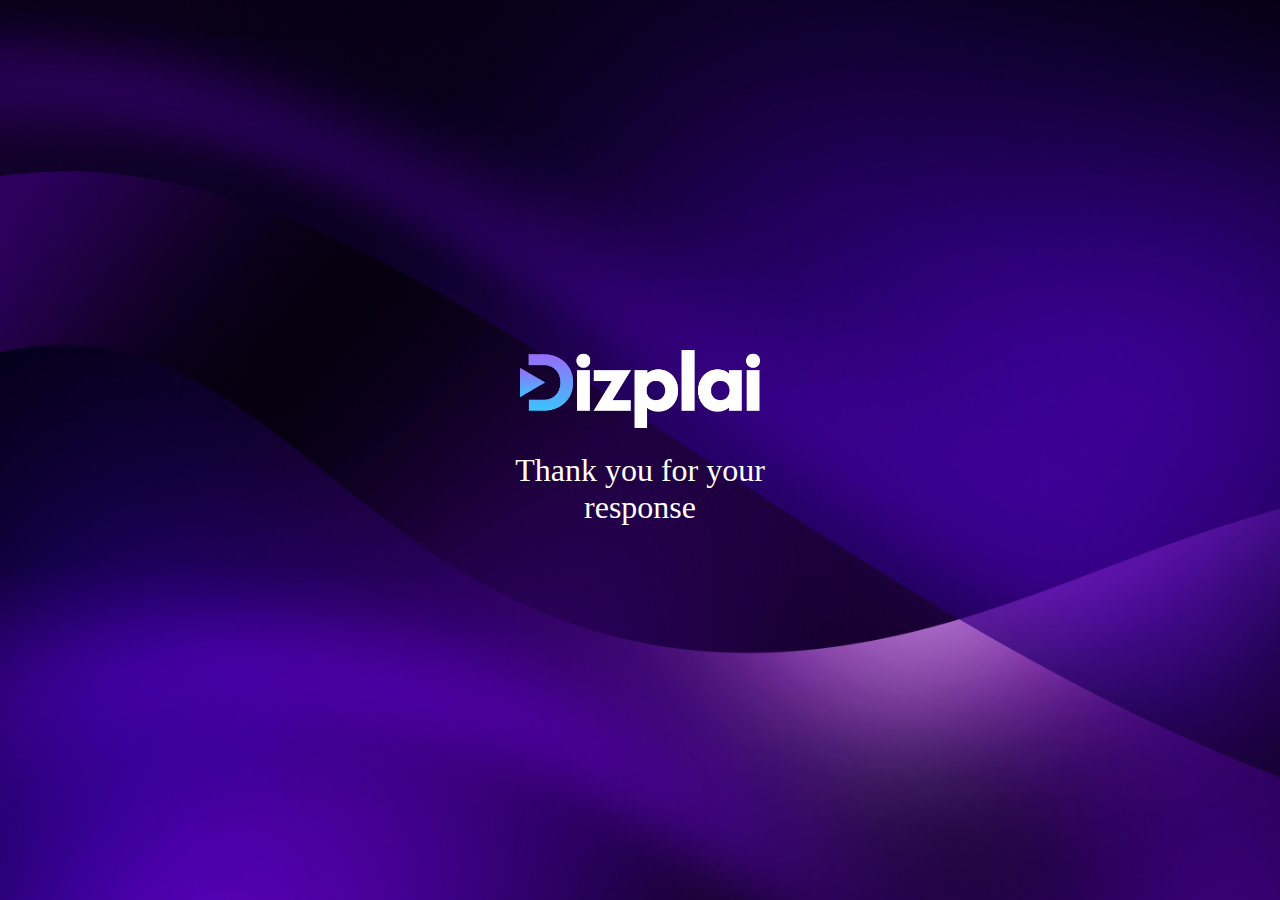
<file: client/index.html>
<!DOCTYPE html>
<html lang="en">
<head>
    <meta charset="UTF-8">
    <meta name="viewport" content="width=device-width, initial-scale=1.0">
    <title>Dizplai Voting System</title>
    <link rel="stylesheet" href="main.css">
    <script src="main.js" defer></script>
</head>
<body>
    <div class="poll"> 
        <img src="logo.png" alt="Dizplai Logo">
    </div>
</body>
</html>
</file>
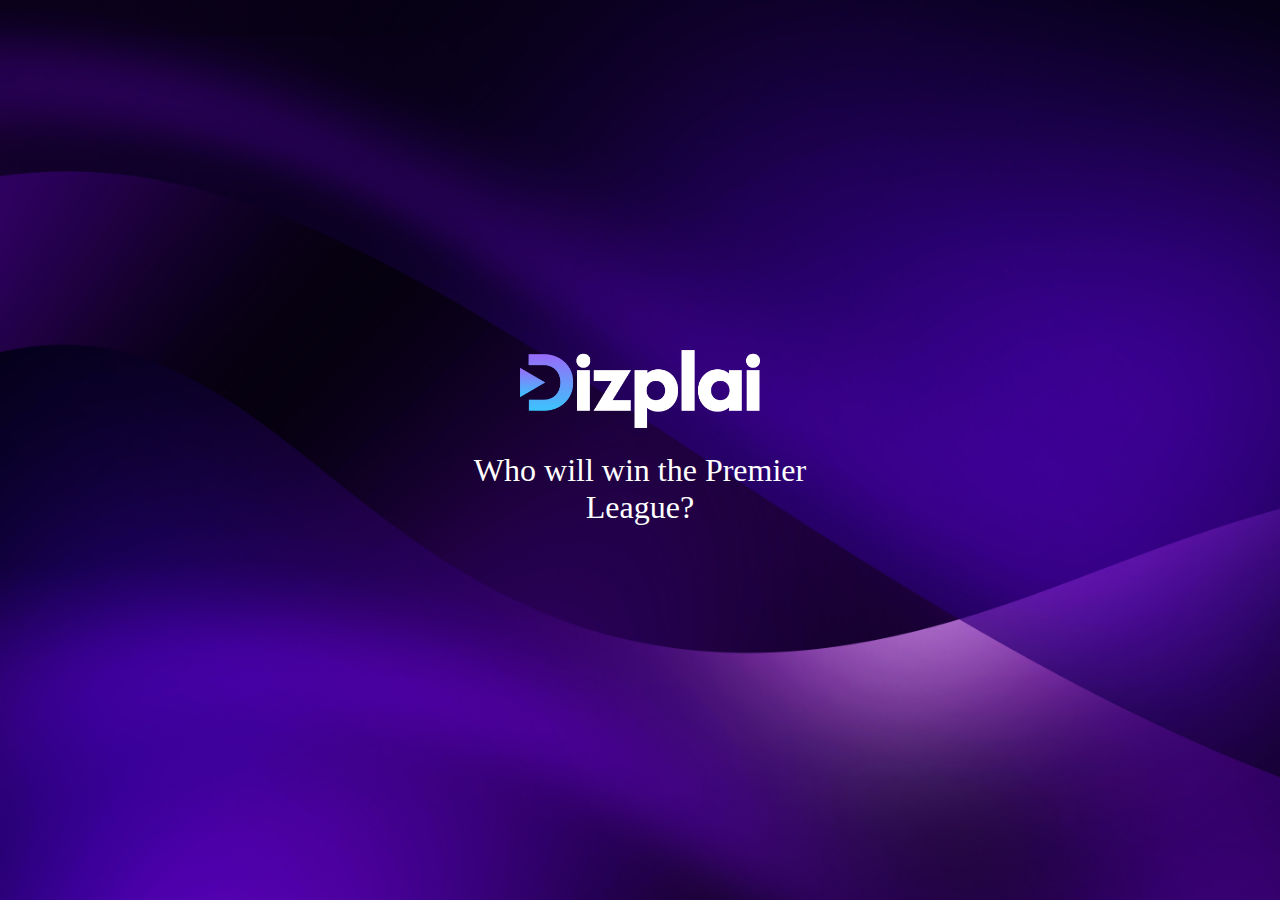
<file: client/vote.html>
<!DOCTYPE html>
<html lang="en">
<head>
    <meta charset="UTF-8">
    <meta name="viewport" content="width=device-width, initial-scale=1.0">
    <title>Dizplai Voting System</title>
    <link rel="stylesheet" href="main.css">
    <script src="vote.js" defer></script>
</head>
<body>
    <div class="poll"> 
        <img src="logo.png" alt="Dizplai Logo">
    </div>
</body>
</html>
</file>
<file: client/main.css>
/* Reset some default styling */
body, div {
    margin: 0;
    padding: 0;
    box-sizing: border-box;
}

body {
    background-image: url('background.jpg');
    background-size: cover;
    height: 100vh;
    color: white;
    display: flex;
}

.poll {
    max-width: 400px;
    margin: auto;
    font-family: 'Outfit';
    src: url('Outfit.ttf');
}

.poll__option:hover {
    cursor: pointer;
}

.submit-button:hover {
    cursor: pointer;
}

.poll__option:not(:last-child) {
    margin-bottom: 1rem;
}

.poll__option--selected .poll__option-fill {
    background: #009508;
}

.poll__option--selected .poll__label {
    font-weight: bold;
}

.poll__title {
    font-weight: normal;
    font-size: 2rem;
    margin: 1.5rem;
    text-align: center;
}


.poll__option-fill {
    position: absolute;
    height: 100%;
    background-color: #996BF9; 
}

.poll__option-info {
    display: flex;
    align-items: center;
    justify-content: center;
    width: 100%; 
}

.poll__option {
    display: flex;
    position: relative;
    background-color: #986bf948;
    border: 3px solid white;
    border-radius: 10px;
    height: 80px;
    overflow: hidden;
}

.poll__label {
    position: absolute;
    font-size: 1.5rem;
}

.poll__percentage {
    position: absolute;
    right: 8px;
    text-align: right;
}

.submit-button {
    align-items: center;
    text-align: center;
    display: flex;
    justify-content: center;
    background-color: white;
    border: 3px solid #8C8C8C;
    border-radius: 10px;
    height: 80px;
    font-size: 1.5rem;
    font-weight: bold;
}

img {
    display: block;
    max-width: 60%;
    margin: 0 auto;
}
</file>
